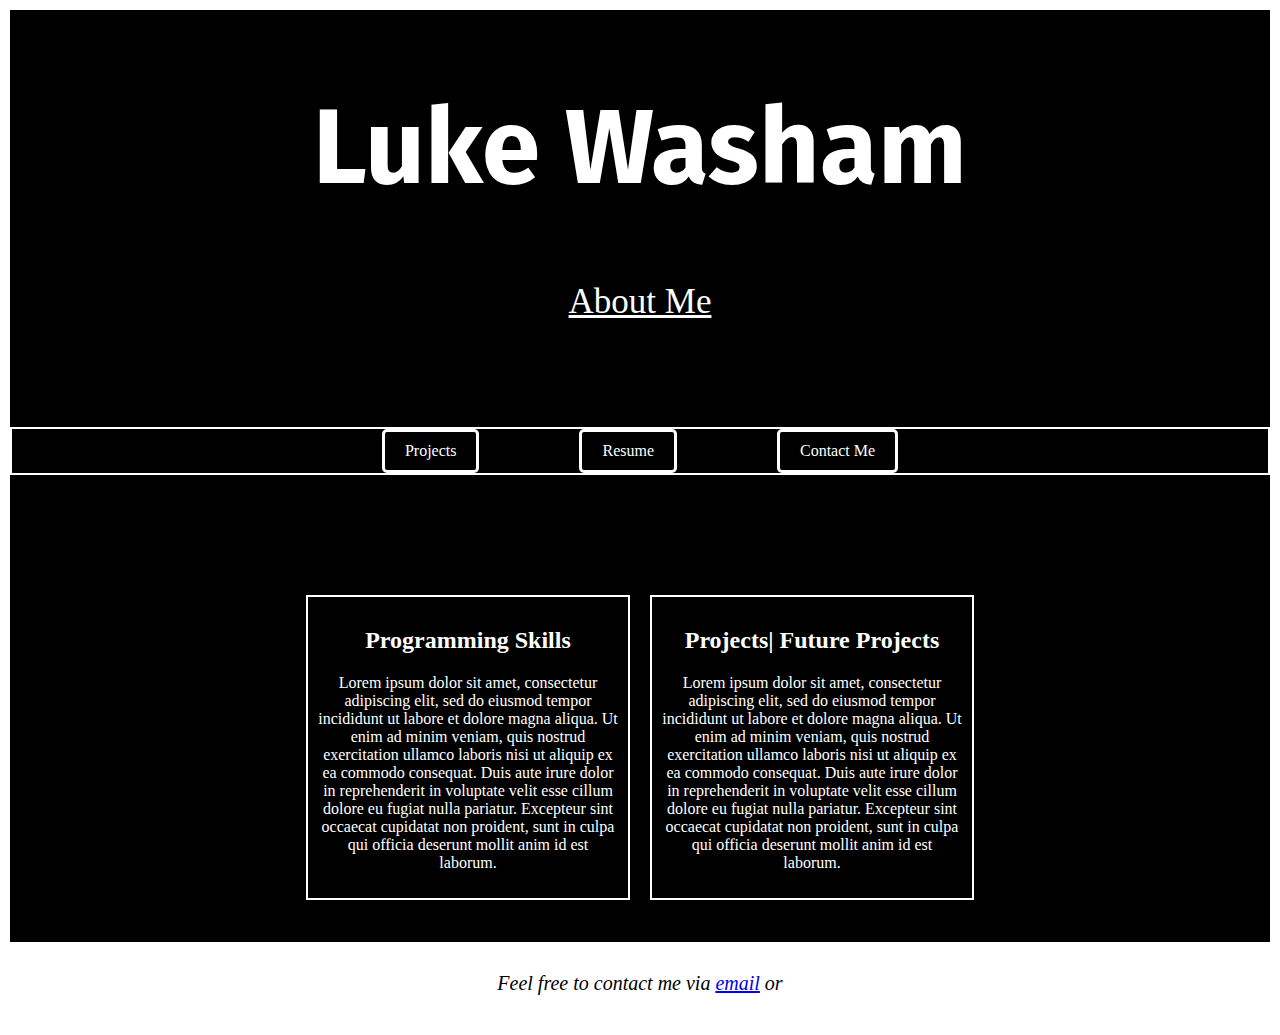
<file: index.html>
<!DOCTYPE html>
<html lang="en">
<head>
  <meta charset="UTF-8">
  <meta name="viewport" content="width=device-width, initial-scale=1.0">
  <title id="title-name">Luke Washam Portfolio</title>
  <link rel="icon" type="image/webp" href="favicon.webp">
  <link rel="stylesheet" href="style.css">
  <link rel="preconnect" href="https://fonts.googleapis.com">
<link rel="preconnect" href="https://fonts.gstatic.com" crossorigin>
<link href="https://fonts.googleapis.com/css2?family=Fira+Sans:ital,wght@0,100;0,200;0,300;0,400;0,500;0,600;0,700;0,800;0,900;1,100;1,200;1,300;1,400;1,500;1,600;1,700;1,800;1,900&display=swap" rel="stylesheet">
</head>
<body>
    <header class = "main-header">
        <h1 class = "name">Luke Washam</h1>
        <a href = "aboutmhtml" class = "aboutMe-header">About Me</a>
    </header>

    <nav class = "navbar">
        <div class = container>
            <ul class = "navlinks">
                <li><a href="about.html">Projects</a></li>
                <li><a href="">Resume</a></li>
                <li><a href="">Contact Me</a></li>
            </ul>
        </div>
    </nav>
    <section class = import-info>
        <div class = "info-container">
            <h2>Programming Skills</h2>
            <p>Lorem ipsum dolor sit amet, consectetur adipiscing elit, 
                sed do eiusmod tempor incididunt ut labore et dolore magna aliqua. 
                Ut enim ad minim veniam, 
                quis nostrud exercitation ullamco laboris nisi ut aliquip ex ea commodo consequat.
                 Duis aute irure dolor in reprehenderit in voluptate velit esse cillum dolore eu 
                 fugiat nulla pariatur. Excepteur sint occaecat cupidatat non proident, 
                sunt in culpa qui officia deserunt mollit anim id est laborum.</p>
        </div>
        <div class = "info-container">
            <h2>Projects| Future Projects</h2>
            <p>Lorem ipsum dolor sit amet, consectetur adipiscing elit, 
                sed do eiusmod tempor incididunt ut labore et dolore magna aliqua. 
                Ut enim ad minim veniam, quis nostrud exercitation ullamco laboris nisi ut aliquip
                 ex ea commodo consequat. Duis aute irure dolor in reprehenderit in voluptate velit esse cillum dolore eu fugiat nulla pariatur. 
                 Excepteur sint occaecat cupidatat non proident, 
                sunt in culpa qui officia deserunt mollit anim id est laborum.</p>
        </div>

    </section>
    <footer>
        <div class = "footer-text">
            <address>
                Feel free to contact me via <a href = mailto:lukewasham11@gmail.com> email</a> or
            </address>
        </div>
    </footer>
  
</body>
</html>
</file>
<file: style.css>
/* Global Styles */
html, body {
  margin: 0;
  padding: 0;
  height: 115%;
  display: flex;
  flex-direction: column;
}
body {
  background-color: black;
  border: 10px solid rgb(255, 255, 255);
}

/* Header Styles */
.name {
  font-family: 'Fira Sans', sans-serif;
  color: white;
  font-size: 105px;
}

.main-header {
  text-align: center;
  padding: 5px;
  background-color: #000;
}

.aboutMe-header {
  color: white;
  font-size: 35px;
}

/* Navigation Bar */
.navbar {
  text-align: center;
  padding: 100px 0; /* If you want info containers higher, consider reducing this */
}

/* Container for Nav Links (unchanged) */
.container {
  margin: 0 auto;
  background-color: transparent;
}

.navlinks {
  list-style: none;
  display: flex;
  justify-content: center;
  align-items: center;
  gap: 100px;
  padding: 0;
  margin: 0;
  border: 2.5px solid rgb(255, 255, 255);
}

.navlinks li a {
  display: inline-block;
  padding: 10px 20px;
  background-color: transparent;
  color: white;
  text-decoration: none;
  border: 3px solid white;
  border-radius: 5px;
  transition: background-color 0.3s ease, color 0.3s ease;
}

.navlinks li a:hover {
  background-color: white;
  color: black;
}

/* Updated Info Containers */
.import-info {
  flex: 1;
  text-align: center;
  display: flex;
  justify-content: center;
  align-items: flex-start;  /* Align items at the top */
  gap: 20px;                /* Reduce gap as needed */
  margin: 20px auto;        /* Adjust top margin to move the section upward */
}

.info-container {
  background-color: transparent;
  /* Removed fixed margin to allow closer spacing */
  /* Optionally, remove a fixed height so the container adapts to its content */
  width: 300px;
  /* Use 'auto' height or remove this if you want the container size to adjust */
  height: auto;
  border: 2.5px solid white;
  padding: 10px;  /* Add some internal spacing */
  /* margin: 0;  (No extra margin to keep them closer) */
}

p, h2 {
  color: white;
}
footer{
  width: 100%;
  background-color: white; /* White background */
  padding: 10px 0; /* Vertical padding for spacing */
  position: relative;
  bottom: 0;
  left: 0;
}
.footer-text{
  text-align: center; /* Center the text */
 
  padding: 20px; /* Add padding inside the white box */
  font-size: 20px;

}
</file>
